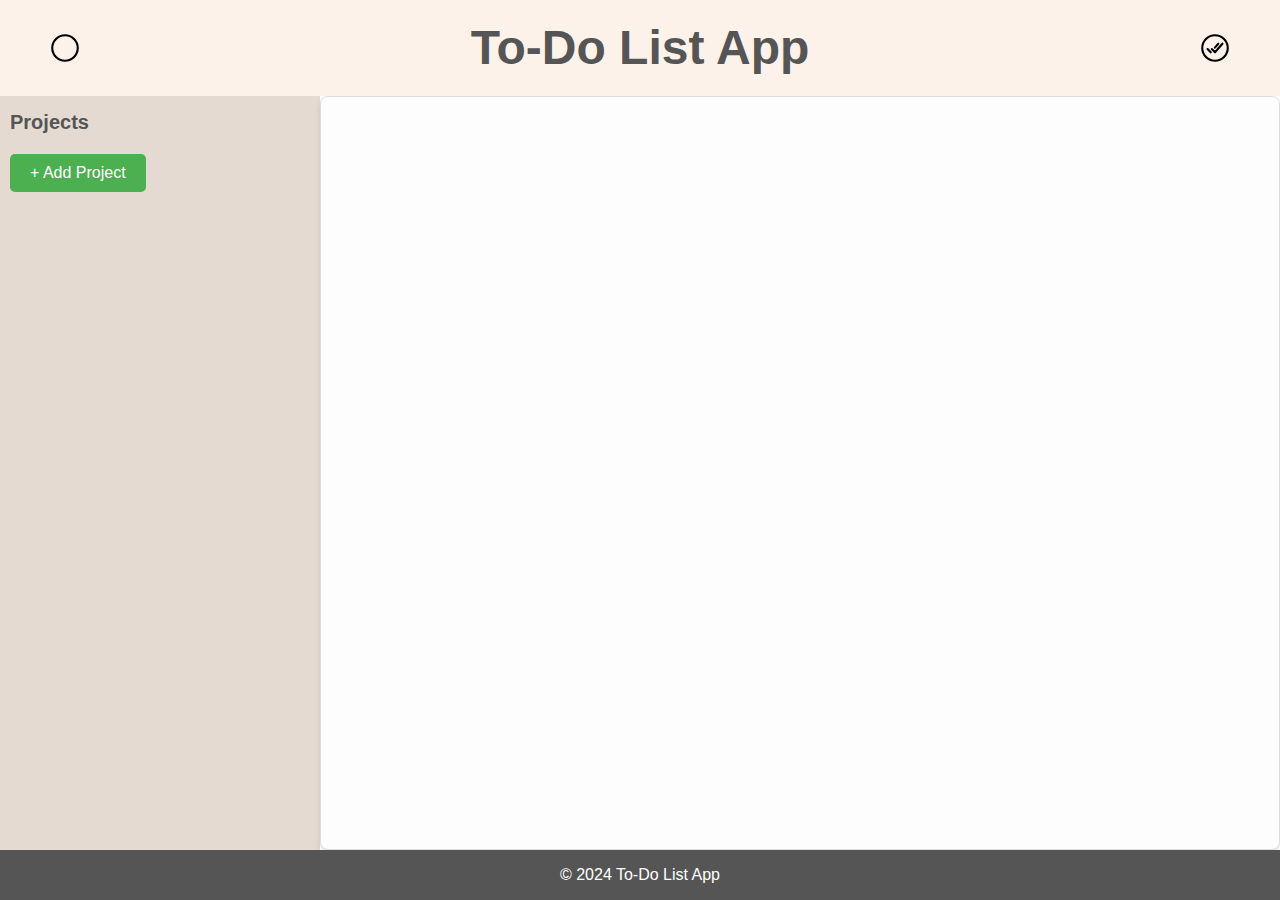
<file: index.html>
<!doctype html><html lang="en"><head><meta charset="UTF-8"/><meta name="viewport" content="width=device-width,initial-scale=1"/><title>TO-DO LIST</title><script defer="defer" src="main.085d44fd6216f23d965a.js"></script><link href="main.45a215b23902e7f6647b.css" rel="stylesheet"></head><body><header><img class="icon" src="1c5b322d5859b0de02ea.svg" alt="ellipse-outline"/><h1>To-Do List App</h1><img class="icon" src="83dc622bc6bf97614387.svg" alt="checkmark-done"/></header><main><aside><h2>Projects</h2><ul id="project-list"></ul><button id="add-project-btn">+ Add Project</button><form id="project-form" style="display:none"><input id="project-name" placeholder="Project Name" required/> <button type="submit">Add Project</button></form></aside><section id="task-section"><h2 id="current-project-name"></h2><ul id="task-list"></ul><button id="add-task-btn">Add Todo</button><dialog id="add-task-dialog" backdrop><form method="dialog"><h2>Add Task</h2><input id="task-title" placeholder="Task Title" required/> <textarea id="task-desc" placeholder="Task Description"></textarea> <input type="date" id="task-due-date"/> <select id="task-priority"><option value="low">Low</option><option value="medium">Medium</option><option value="high">High</option></select> <button value="cancel" id="cancel-add-task">Cancel</button> <button type="submit" id="add-task">Add Task</button></form></dialog><dialog id="edit-task-dialog"><form method="dialog" id="edit-task-form"><input id="edit-task-title" placeholder="Task Title" required/> <textarea id="edit-task-desc" placeholder="Task Description"></textarea> <input type="date" id="edit-task-due-date"/> <select id="edit-task-priority"><option value="low">Low</option><option value="medium">Medium</option><option value="high">High</option></select> <button type="submit" id="save-edit-task">Update Task</button> <button type="button" id="cancel-edit-task">Cancel</button></form></dialog></section></main><div class="footer"><p>&copy; 2024 To-Do List App</p></div></body></html>
</file>
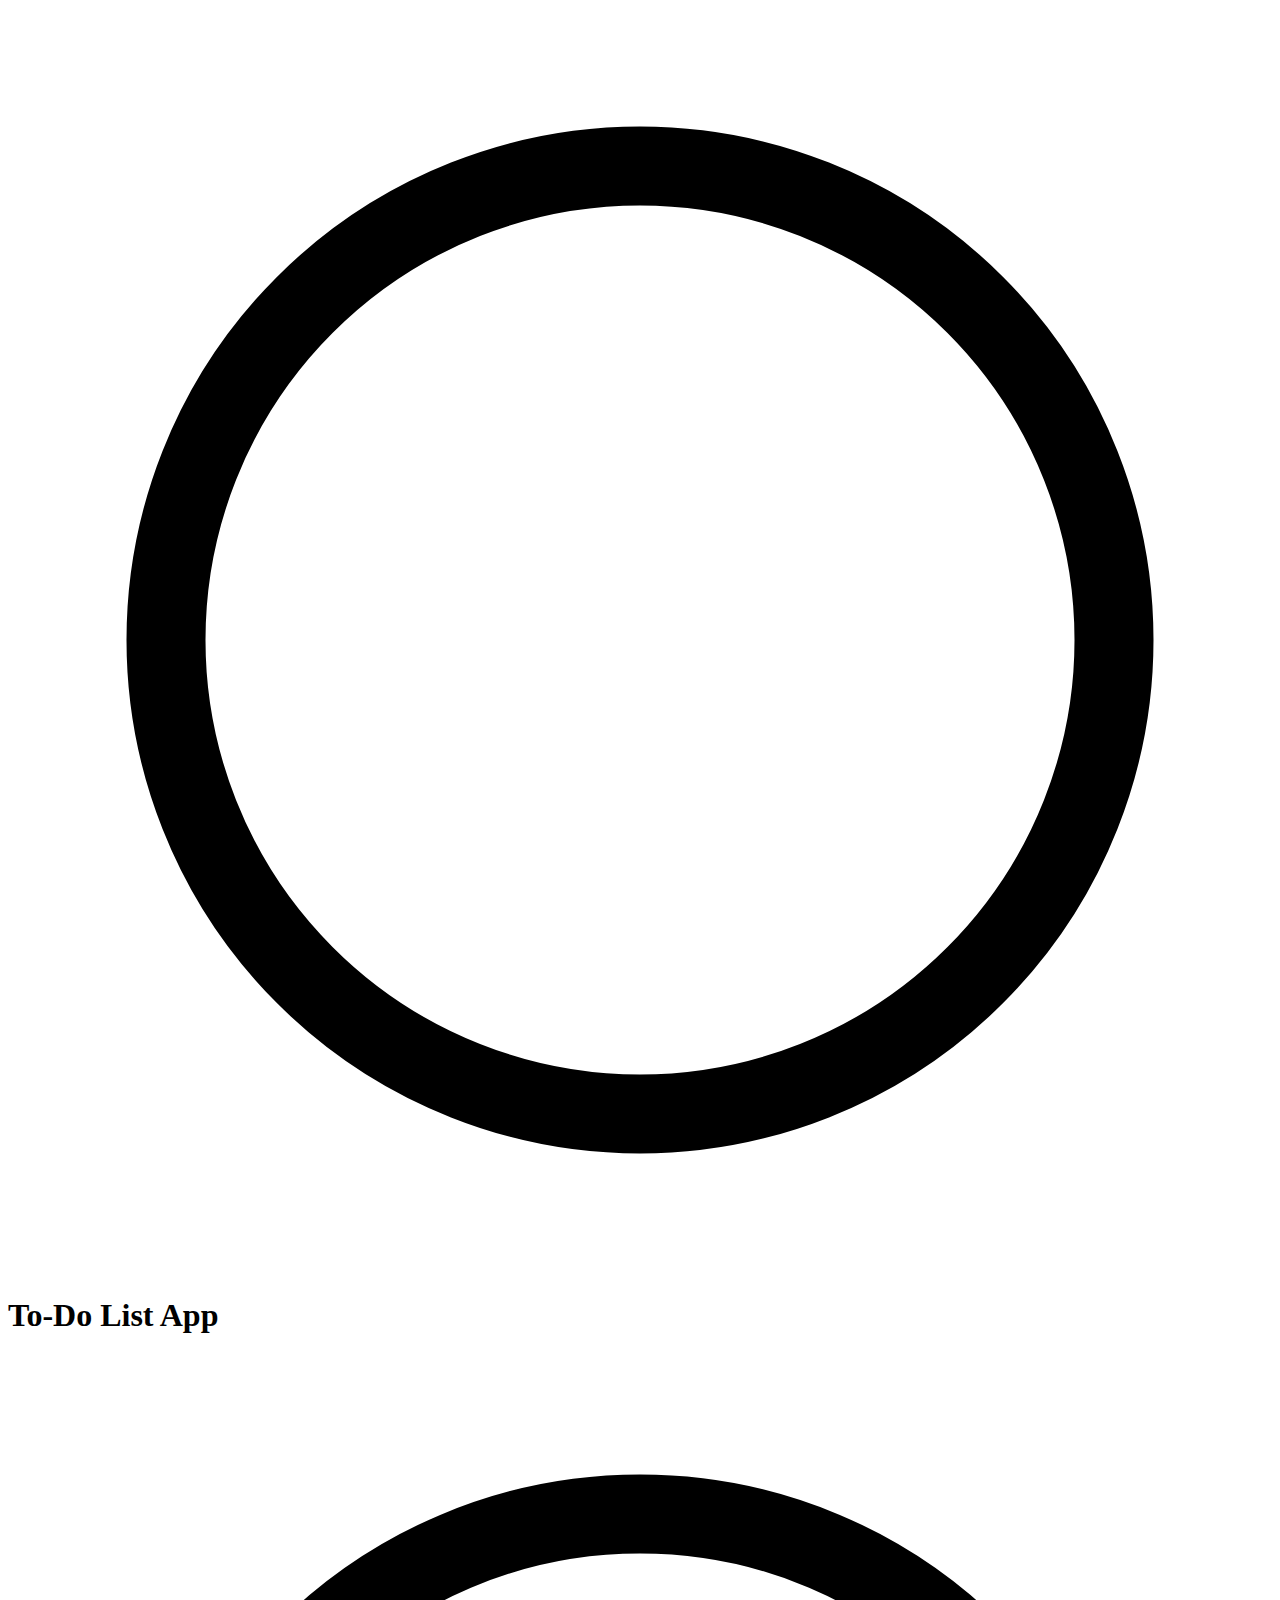
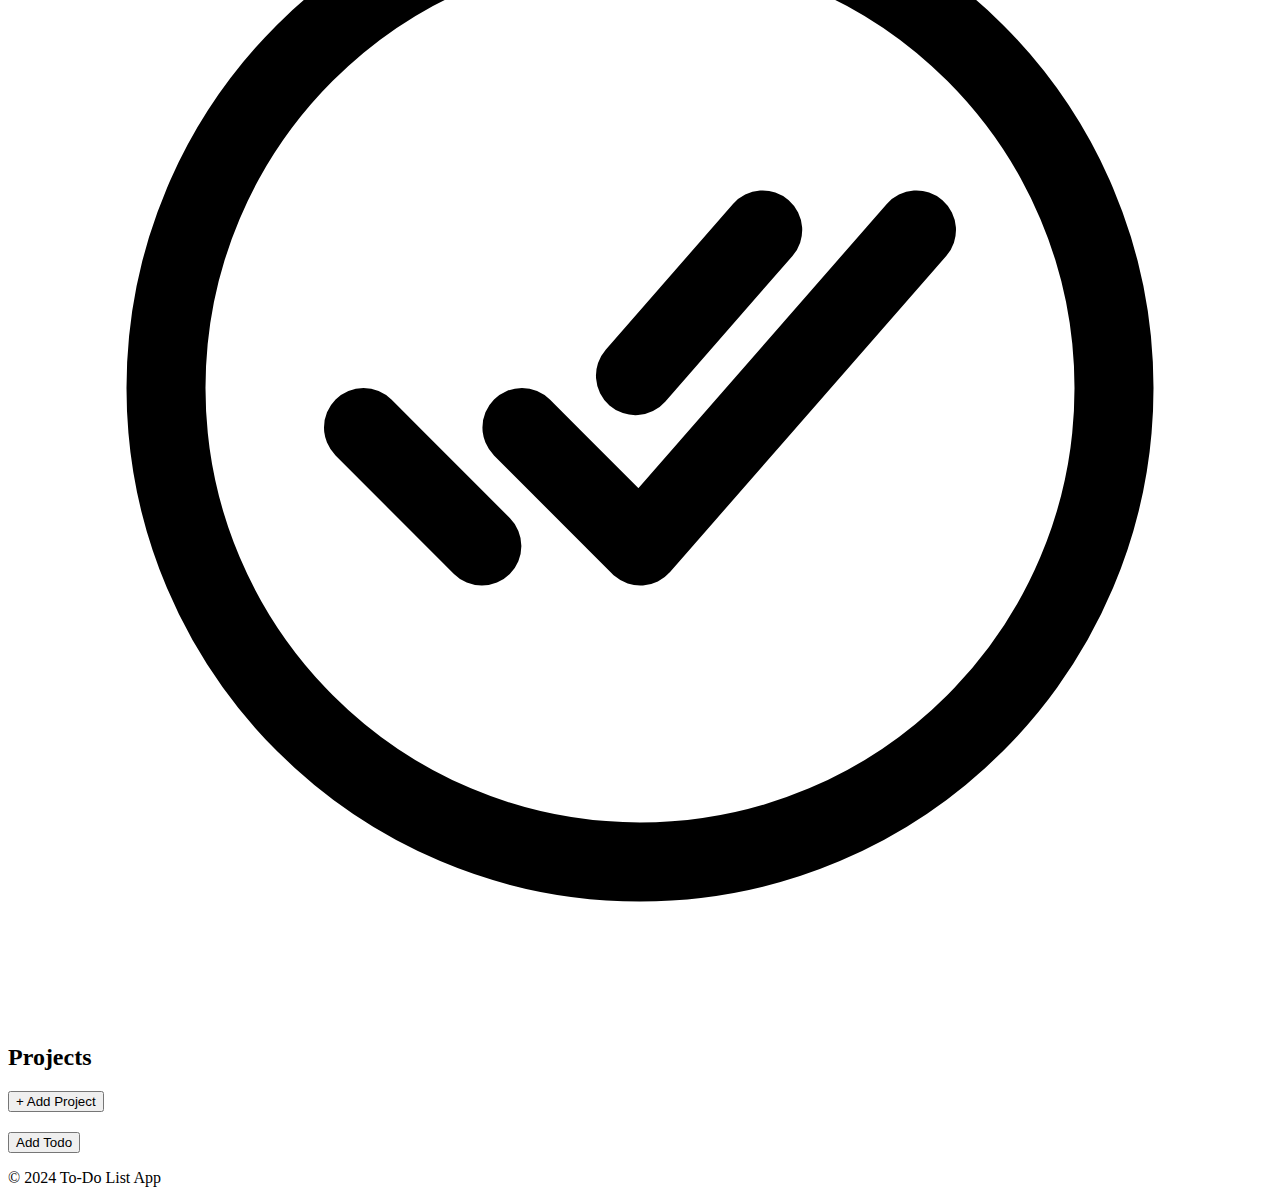
<file: src/template.html>
<!DOCTYPE html>
<html lang="en">
  <head>
    <meta charset="UTF-8" />
    <meta name="viewport" content="width=device-width, initial-scale=1.0" />
    <title>TO-DO LIST</title>
  </head>
  <body>
    <header>
      <img
        class="icon"
        src="assets/icons/ellipse-outline.svg"
        alt="ellipse-outline"
      />
      <h1>To-Do List App</h1>
      <img
        class="icon"
        src="assets/icons/checkmark-done.svg"
        alt="checkmark-done"
      />
    </header>

    <main>
      <aside>
        <h2>Projects</h2>

        <ul id="project-list"></ul>

        <button id="add-project-btn">+ Add Project</button>

        <form id="project-form" style="display: none">
          <input
            type="text"
            id="project-name"
            placeholder="Project Name"
            required
          />
          <button type="submit">Add Project</button>
        </form>
      </aside>

      <section id="task-section">
        <h2 id="current-project-name"></h2>
        <ul id="task-list"></ul>
        <button id="add-task-btn">Add Todo</button>

        <dialog id="add-task-dialog" backdrop>
          <form method="dialog">
            <h2>Add Task</h2>
            <input
              type="text"
              id="task-title"
              placeholder="Task Title"
              required
            />
            <textarea id="task-desc" placeholder="Task Description"></textarea>
            <input type="date" id="task-due-date" />
            <select id="task-priority">
              <option value="low">Low</option>
              <option value="medium">Medium</option>
              <option value="high">High</option>
            </select>
            <button value="cancel" id="cancel-add-task">Cancel</button>
            <button type="submit" id="add-task">Add Task</button>
          </form>
        </dialog>
        <dialog id="edit-task-dialog">
          <form method="dialog" id="edit-task-form">
            <input
              type="text"
              id="edit-task-title"
              placeholder="Task Title"
              required
            />
            <textarea
              id="edit-task-desc"
              placeholder="Task Description"
            ></textarea>
            <input type="date" id="edit-task-due-date" />
            <select id="edit-task-priority">
              <option value="low">Low</option>
              <option value="medium">Medium</option>
              <option value="high">High</option>
            </select>
            <button type="submit" id="save-edit-task">Update Task</button>
            <button type="button" id="cancel-edit-task">Cancel</button>
          </form>
        </dialog>
      </section>
    </main>
    <div class="footer"><p>&copy; 2024 To-Do List App</p></div>
  </body>
</html>
</file>
<file: main.45a215b23902e7f6647b.css>
*{box-sizing:border-box;margin:0;padding:0}html{font-size:62.5%}body,html{height:100%;overflow-x:hidden}body{color:#555;display:flex;flex-direction:column;font-family:Rubik,sans-serif;font-weight:400;line-height:1}h2{font-size:2rem;padding-bottom:1.2rem;padding-left:1rem}header{align-items:center;background-color:#fdf2e9;display:flex;font-size:2.4rem;height:9.6rem;justify-content:space-between;padding:2rem 4.8rem;position:relative}.icon{width:3.4rem;fill:green}main{display:grid;flex:1;grid-template-columns:1fr 3fr}aside{background:#e4dad2;padding:1.6rem 0 0}.project-item{align-items:center;cursor:pointer;display:flex;font-size:1.6rem;height:4rem;justify-content:space-between;line-height:4rem;padding:.4rem .4rem .4rem 1.6rem;width:100%}.delete-project-btn{background-color:red;border:none;color:#fff;cursor:pointer;display:none;font-size:14px;padding:5px 10px}.project-item.selected{background-color:#d3f9d8;border-radius:5px}#add-project-btn{background-color:#4caf50;border:none;border-radius:.5rem;color:#fff;cursor:pointer;font-size:1.6rem;margin-left:1rem;margin-top:1rem;padding:1rem 2rem}#add-project-btn:hover{background-color:#45a049}#project-form{margin-top:1rem}#project-form input{font-size:1.6rem;margin-right:.5rem;padding:.8rem}#project-form button{background-color:#4caf50;border:none;border-radius:.5rem;color:#fff;cursor:pointer;margin-top:.8rem;padding:.8rem 1.2rem}#task-section{background-color:#fdfdfd;border:1px solid #ddd;border-radius:8px;box-shadow:0 4px 6px rgba(0,0,0,.1);padding:20px}#current-project-name{color:#333;font-size:2rem;margin-bottom:15px;text-align:center}#task-form{display:flex;flex-direction:column;gap:10px}#task-form input{font-size:1.6rem;margin-right:.5rem;padding:.8rem}#task-form button{background-color:#4caf50;border:none;border-radius:.5rem;color:#fff;cursor:pointer;margin-top:.8rem;padding:.8rem 1.2rem}#task-list{display:flex;flex-wrap:wrap;gap:1rem}#add-task-form button,#add-task-form input,#add-task-form select,#add-task-form textarea{border:1rem solid #ccc;border-radius:.5rem;font-size:1rem;padding:1rem}#add-task-form textarea{resize:vertical}#add-task-form button{background-color:#28a745;border:none;color:#fff;cursor:pointer}#add-task-form button:hover{background-color:#218838}.task-item{border-left:.5rem solid #007bff;border-radius:.5rem;font-size:1.4rem;gap:.5rem;margin-bottom:1rem;padding:1.5rem}#add-task-btn{background-color:#4caf50;border:none;border-radius:.5rem;color:#fff;cursor:pointer;display:none;font-size:1.6rem;margin-left:1rem;margin-top:1rem;padding:1rem 2rem}#add-task-btn:hover{background-color:#45a049}#task-list{margin-top:20px}.task-item{background-color:#fff;border:1px solid #ccc;border-left:5px solid #007bff;border-radius:5px;display:flex;flex-direction:column;gap:5px;margin-bottom:10px;padding:15px;transition:transform .2s ease,background-color .2s ease}.task-item:hover{background-color:#f8f9fa;transform:scale(1.02)}.priority-high{border-left-color:red}.priority-medium{border-left-color:orange}.priority-low{border-left-color:green}.task-item strong{font-size:1.2rem}.task-item p{color:#555;font-size:1.1rem;margin:0}.task-item small{color:#888;font-size:1rem}.task-item .delete-task-btn{align-self:flex-end;background-color:red;border:none;border-radius:3px;color:#fff;cursor:pointer;padding:5px 10px}.task-item .delete-task-btn:hover{background-color:darkred}dialog{border:none;border-radius:8px;box-shadow:0 2px 10px rgba(0,0,0,.1);font-family:Arial,sans-serif;margin:auto;max-width:90%;padding:20px;width:400px}dialog::backdrop{background:rgba(0,0,0,.5)}dialog[open]{align-items:center;display:flex;flex-direction:column;justify-content:center}button{border:none;border-radius:4px;cursor:pointer;padding:8px 12px}button#save-edit-task{background-color:#4caf50;color:#fff}button#cancel-edit-task{background-color:#f44336;color:#fff}.completed-task{color:gray;opacity:.7;text-decoration:line-through}.footer{background:#555;color:#fff;font-size:1.6rem;height:5rem;line-height:5rem;text-align:center}
/*# sourceMappingURL=main.45a215b23902e7f6647b.css.map*/
</file>
